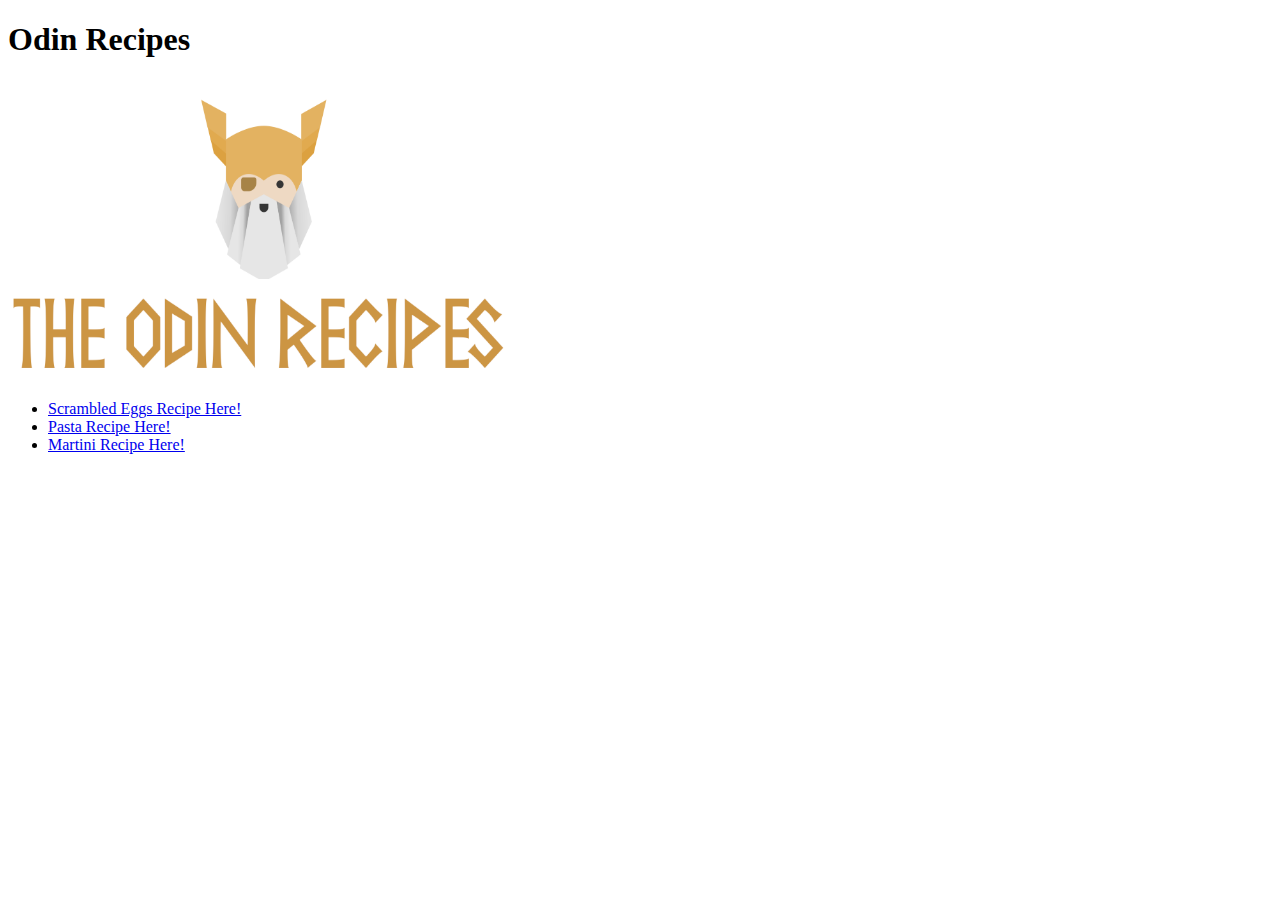
<file: index.html>
<!DOCTYPE html>
<html lang="en">
<head>
    <meta charset="UTF-8">
    <meta name="viewport" content="width=device-width, initial-scale=1.0">
    <title>Recipes Homepage</title>
    <link rel="stylesheet" href="./styles.css">
</head>

<body>
    <h1>Odin Recipes</h1>
    <img src="img/odin-logo.png" width="500" height="300"> 
    <ul>
        <li><a href="recipes/scrambled-eggs.html" target="_blank">Scrambled Eggs Recipe Here!</a></li>
        <li><a href="recipes/pasta.html" target="_blank">Pasta Recipe Here!</a></li>
        <li><a href="recipes/martini.html" target="_blank">Martini Recipe Here!</a></li>
    </ul>
</body>
</html>
</file>
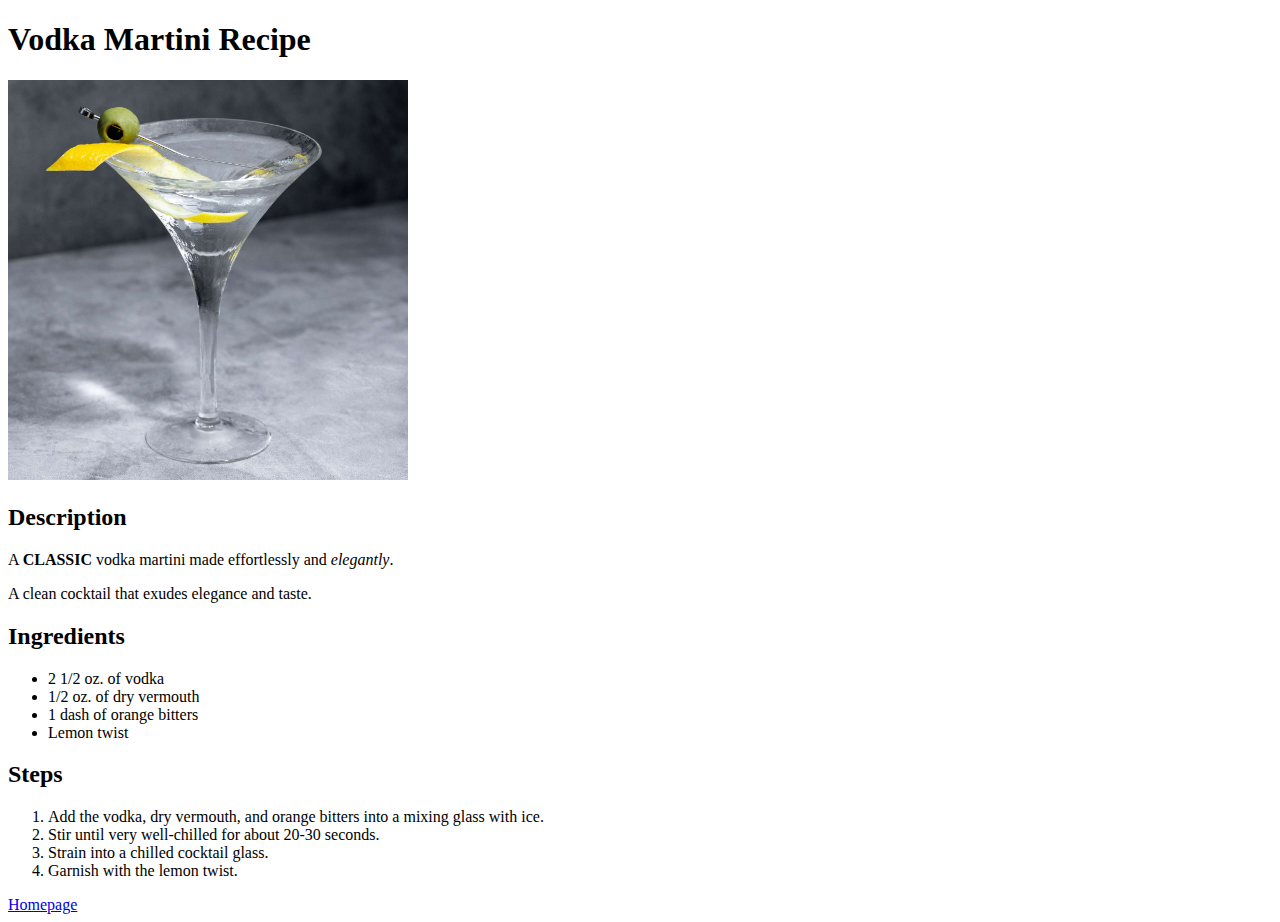
<file: recipes/martini.html>
<!DOCTYPE html>
<html lang="en">
<head>
    <meta charset="UTF-8">
    <meta name="viewport" content="width=device-width, initial-scale=1.0">
    <title>Vodka Martini Recipe</title>
    <link rel="stylesheet" href="../styles.css">
</head>

<body>
    <h1>Vodka Martini Recipe</h1>
    <img src="../img/martini.jpg" width="400" height="400">
    <h2>Description</h2>
    <p>A <strong>CLASSIC</strong> vodka martini made effortlessly and <em>elegantly</em>.</p>
    <p>A clean cocktail that exudes elegance and taste.</p>
    <h2>Ingredients</h2>
    <ul>
        <li>2 1/2 oz. of vodka</li>
        <li>1/2 oz. of dry vermouth</li>
        <li>1 dash of orange bitters</li>
        <li>Lemon twist</li>
    </ul>
    <h2>Steps</h2>
    <ol>
        <li>Add the vodka, dry vermouth, and orange bitters into a mixing glass with ice.</li>
        <li>Stir until very well-chilled for about 20-30 seconds.</li>
        <li>Strain into a chilled cocktail glass.</li>
        <li>Garnish with the lemon twist.</li>
    </ol>
    <a href="../index.html">Homepage</a>
</body>
</html>
</file>
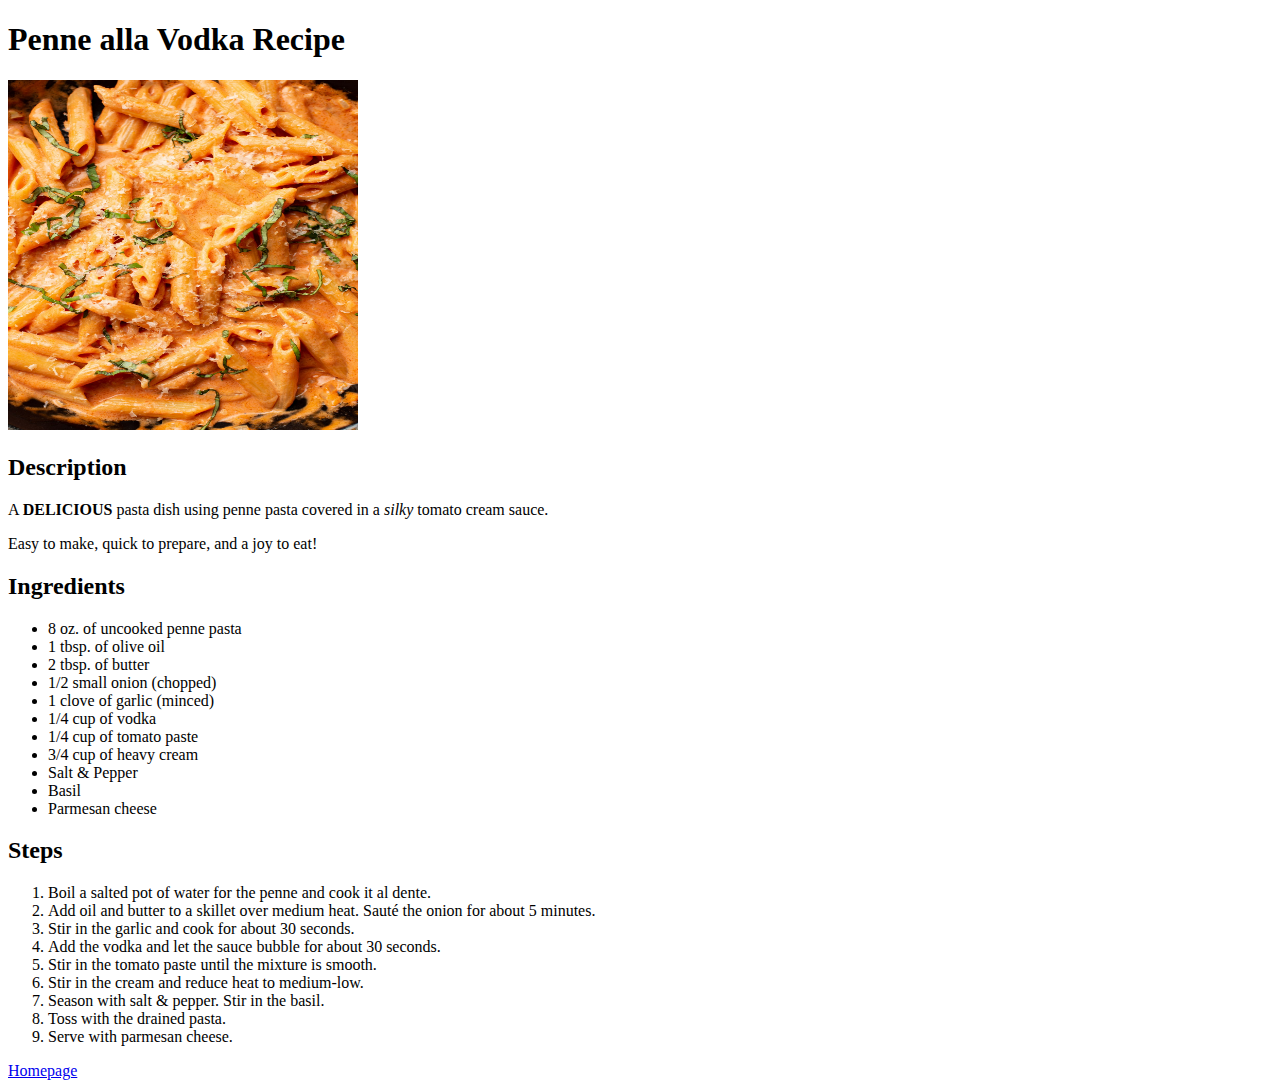
<file: recipes/pasta.html>
<!DOCTYPE html>
<html lang="en">
<head>
    <meta charset="UTF-8">
    <meta name="viewport" content="width=device-width, initial-scale=1.0">
    <title>Pasta Recipe</title>
    <link rel="stylesheet" href="../styles.css">
</head>

<body>
    <h1>Penne alla Vodka Recipe</h1>
    <img src="../img/penne-alla-vodka.jpg" width="350" height="350">
    <h2>Description</h2>
    <p>A <strong>DELICIOUS</strong> pasta dish using penne pasta covered in a <em>silky</em> tomato cream sauce.</p>
    <p>Easy to make, quick to prepare, and a joy to eat!</p>
    <h2>Ingredients</h2>
    <ul>
        <li>8 oz. of uncooked penne pasta</li>
        <li>1 tbsp. of olive oil</li>
        <li>2 tbsp. of butter</li>
        <li>1/2 small onion (chopped)</li>
        <li>1 clove of garlic (minced)</li>
        <li>1/4 cup of vodka</li>
        <li>1/4 cup of tomato paste</li>
        <li>3/4 cup of heavy cream</li>
        <li>Salt & Pepper</li>
        <li>Basil</li>
        <li>Parmesan cheese</li>
    </ul>
    <h2>Steps</h2>
    <ol>
        <li>Boil a salted pot of water for the penne and cook it al dente.</li>
        <li>Add oil and butter to a skillet over medium heat. Sauté the onion for about 5 minutes.</li>
        <li>Stir in the garlic and cook for about 30 seconds.</li>
        <li>Add the vodka and let the sauce bubble for about 30 seconds.</li>
        <li>Stir in the tomato paste until the mixture is smooth.</li>
        <li>Stir in the cream and reduce heat to medium-low.</li>
        <li>Season with salt & pepper. Stir in the basil.</li>
        <li>Toss with the drained pasta.</li>
        <li>Serve with parmesan cheese.</li>
    </ol>
    <a href="../index.html">Homepage</a>
</body>
</html>
</file>
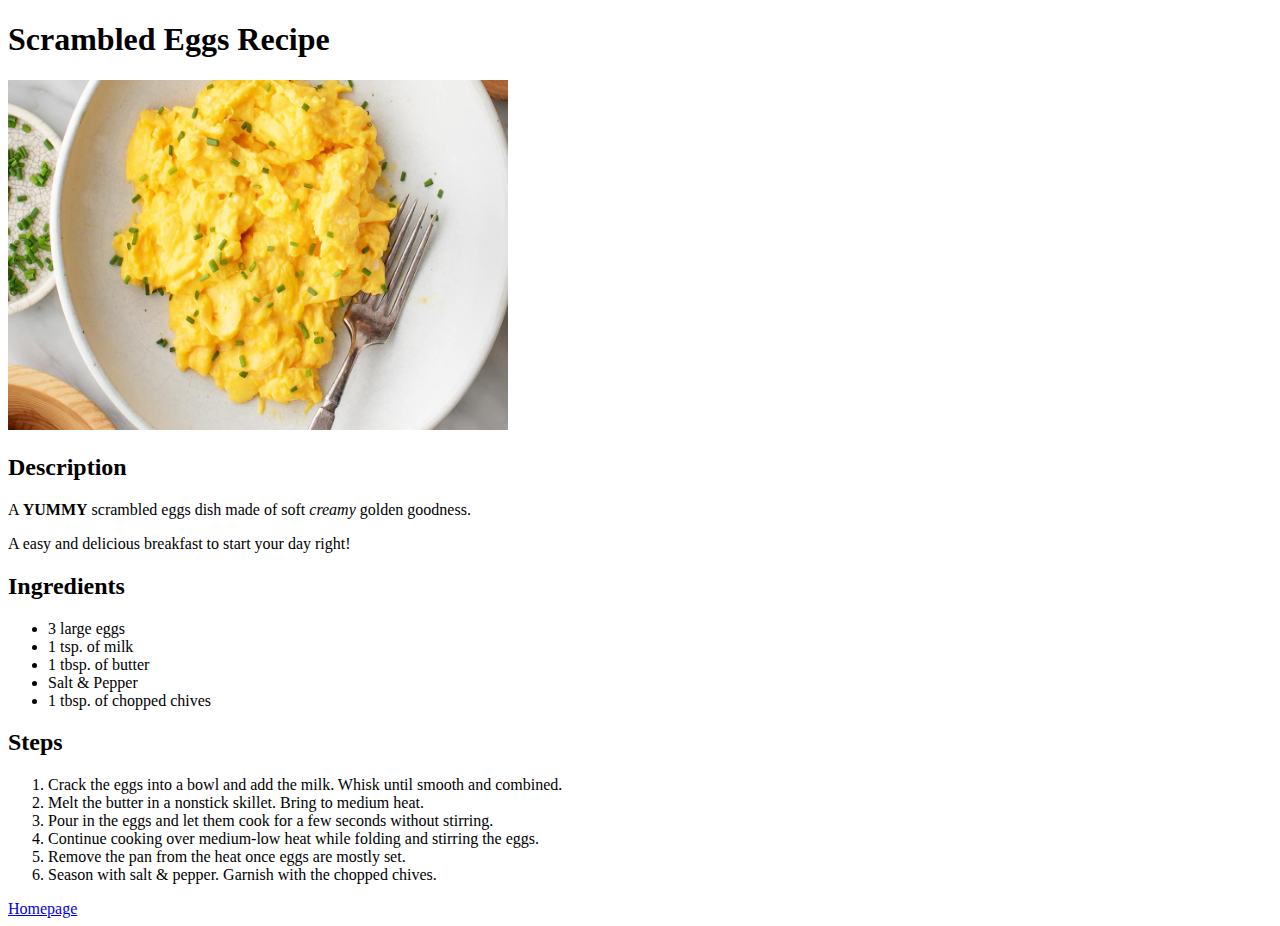
<file: recipes/scrambled-eggs.html>
<!DOCTYPE html>
<html lang="en">
<head>
    <meta charset="UTF-8">
    <meta name="viewport" content="width=device-width, initial-scale=1.0">
    <title>Scrambled Eggs Recipe</title>
    <link rel="stylesheet" href="../styles.css">
</head>

<body>
    <h1>Scrambled Eggs Recipe</h1>
    <img src="../img/scrambled-eggs.jpg" width="500" height="350">
    <h2>Description</h2>
    <p>A <strong>YUMMY</strong> scrambled eggs dish made of soft <em>creamy</em> golden goodness.</p>
    <p>A easy and delicious breakfast to start your day right!</p>
    <h2>Ingredients</h2>
    <ul>
        <li>3 large eggs</li>
        <li>1 tsp. of milk</li>
        <li>1 tbsp. of butter</li>
        <li>Salt & Pepper</li>
        <li>1 tbsp. of chopped chives</li>
    </ul>
    <h2>Steps</h2>
    <ol>
        <li>Crack the eggs into a bowl and add the milk. Whisk until smooth and combined.</li>
        <li>Melt the butter in a nonstick skillet. Bring to medium heat.</li>
        <li>Pour in the eggs and let them cook for a few seconds without stirring.</li>
        <li>Continue cooking over medium-low heat while folding and stirring the eggs.</li>
        <li>Remove the pan from the heat once eggs are mostly set.</li>
        <li>Season with salt & pepper. Garnish with the chopped chives.</li>
    </ol>
    <a href="../index.html">Homepage</a>
</body>
</html>
</file>
<file: styles.css>
p, ul, ol {
    font-size: medium;
}
</file>
